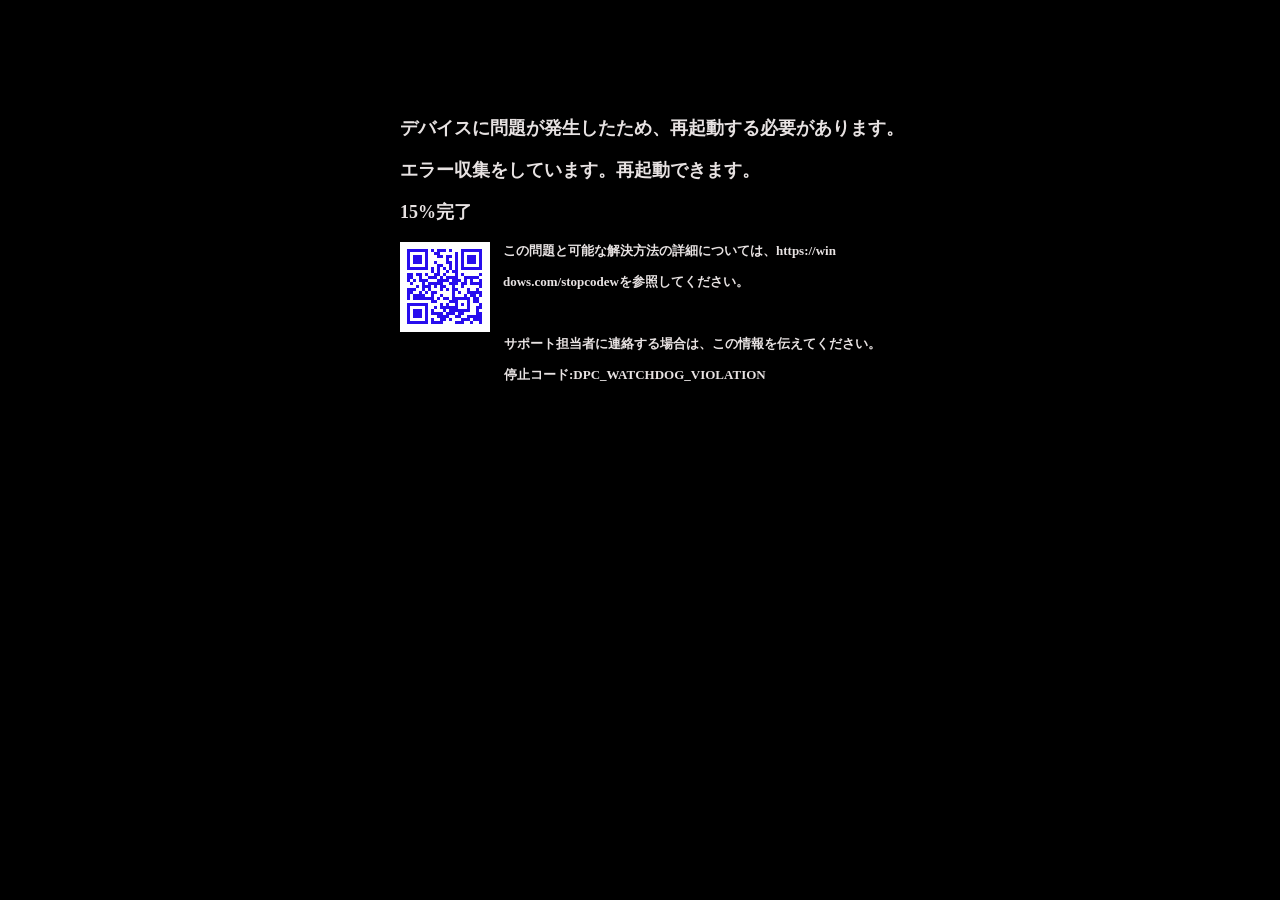
<file: index.html>
<!DOCTYPE html>
<html>
<head>
    <title>ブラックスクリーン</title>
</head>
<body bgcolor="#000000" text="#e7e2e2">
    <div class="imgt">
		  <p><strong><font size="4"></p>
		　<p><strong><font size="4"></p>
		　<p><strong><font size="4"></p>
        <p><strong><font size="4">デバイスに問題が発生したため、再起動する必要があります。</p>
        <p><strong><font size="4">        エラー収集をしています。再起動できます。</p>
        <p><strong><font size="4">                                          15%完了</p>
        <img src="ブラスクQR.jpg" align="left"><font size="1">
		  <p><strong><font size="2">　この問題と可能な解決方法の詳細については、https://win</p> 
        <p><strong><font size="2">　dows.com/stopcodewを参照してください。</p>
        <p><strong><font size="2">　　　</p>
        <p><strong><font size="2"></p> 
        <p><strong><font size="2">　　　　　　　　サポート担当者に連絡する場合は、この情報を伝えてください。</p>
        <p><strong><font size="2">　　　　　　　　停止コード:DPC_WATCHDOG_VIOLATION</p>
        <p><strong><font size="2"></p>
    </div>
<style> 
    div.imgt {
       position:absolute;
       top:1em;
       left:25em;
       //border: 1px solid;
       padding: 0px;
	}

</style>
</body>

</html>
</file>
